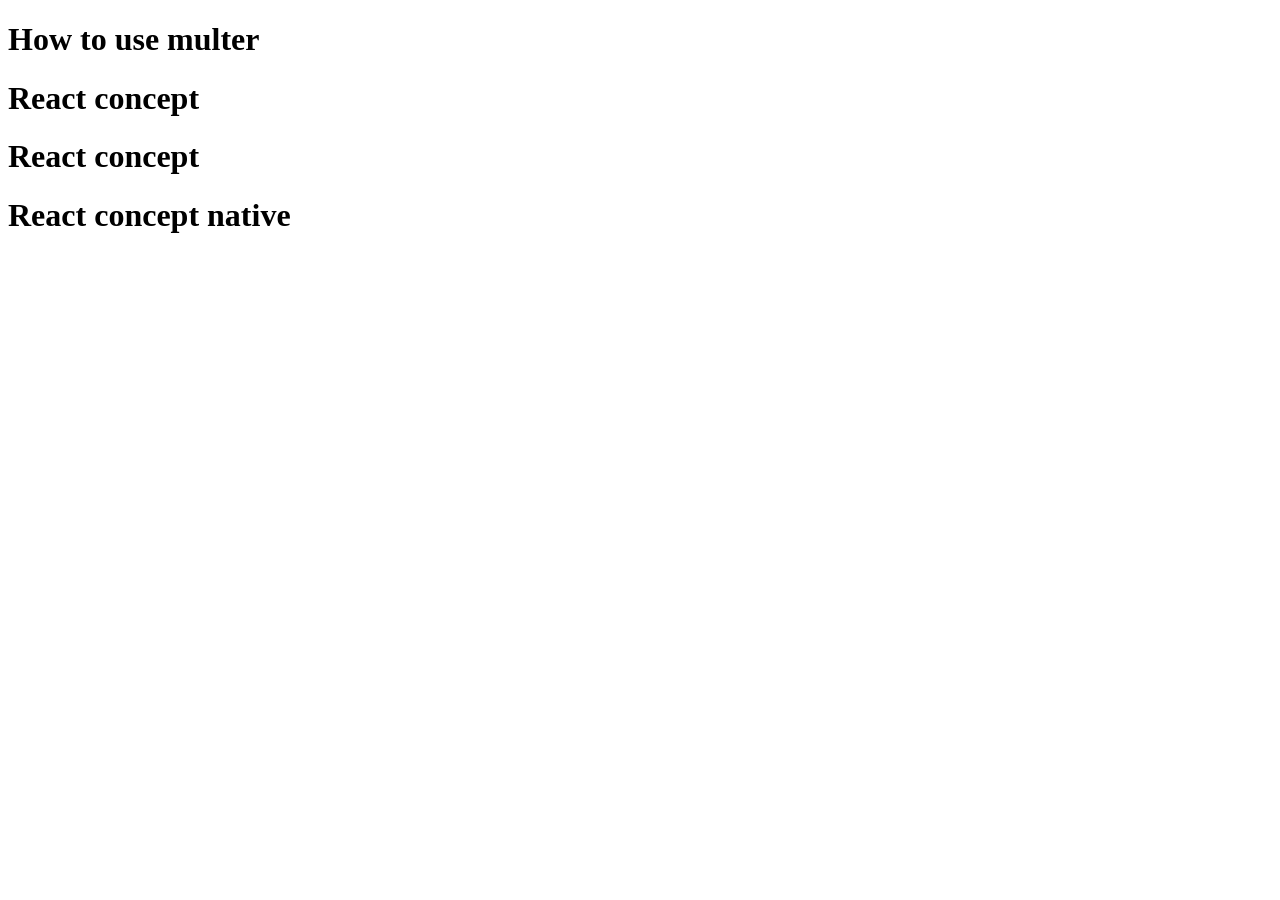
<file: Assignment1.html>
<!DOCTYPE html>
<html lang="en">
  <head>
    <meta charset="UTF-8" />
    <meta http-equiv="X-UA-Compatible" content="IE=edge" />
    <meta name="viewport" content="width=device-width, initial-scale=1.0" />
    <title>Weather Forecast</title>
    <script defer src="./app.js"></script>
  </head>
  <body>
    <div class="container">
      <h1>How to use multer</h1>
      <h1>React concept</h1>
      <h1>React concept</h1>
      <h1>React concept native</h1>
    </div>
  </body>
</html>
</file>
